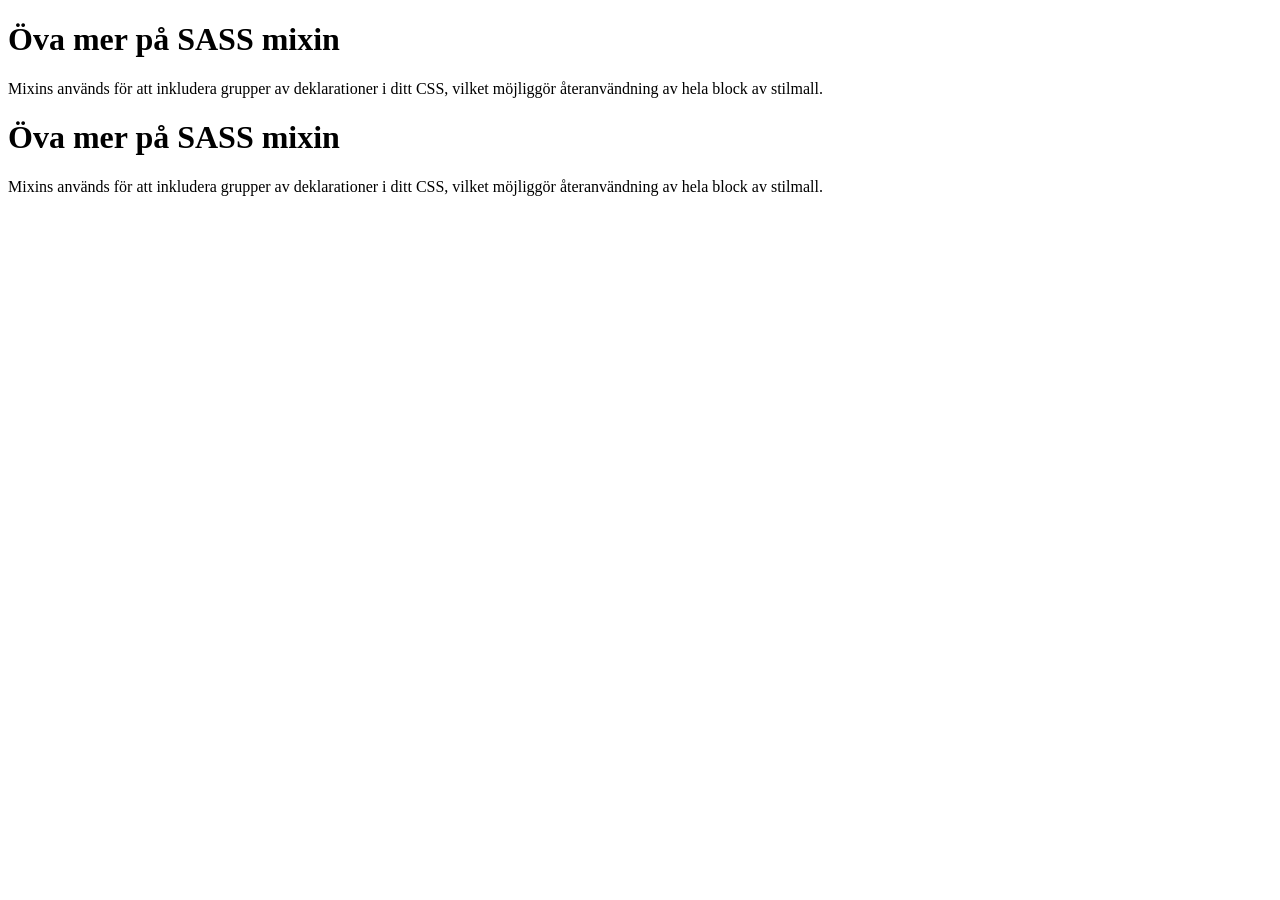
<file: mixinOvning.html>
<!DOCTYPE html>
<html lang="en">
<head>
    <meta charset="UTF-8">
    <meta http-equiv="X-UA-Compatible" content="IE=edge">
    <meta name="viewport" content="width=device-width, initial-scale=1.0">
    <title>Document</title>
</head>
<body>
    <div>
        <h1>Öva mer på SASS mixin</h1>
        <p>Mixins används för att inkludera grupper av deklarationer i ditt CSS, vilket möjliggör återanvändning av hela block av stilmall.
        </p>
    </div>
    <div>
        <h1>Öva mer på SASS mixin</h1>
        <p>Mixins används för att inkludera grupper av deklarationer i ditt CSS, vilket möjliggör återanvändning av hela block av stilmall.
        </p>
    </div>

   <div class="DivAnim">
    
</body>
</html>
</file>
